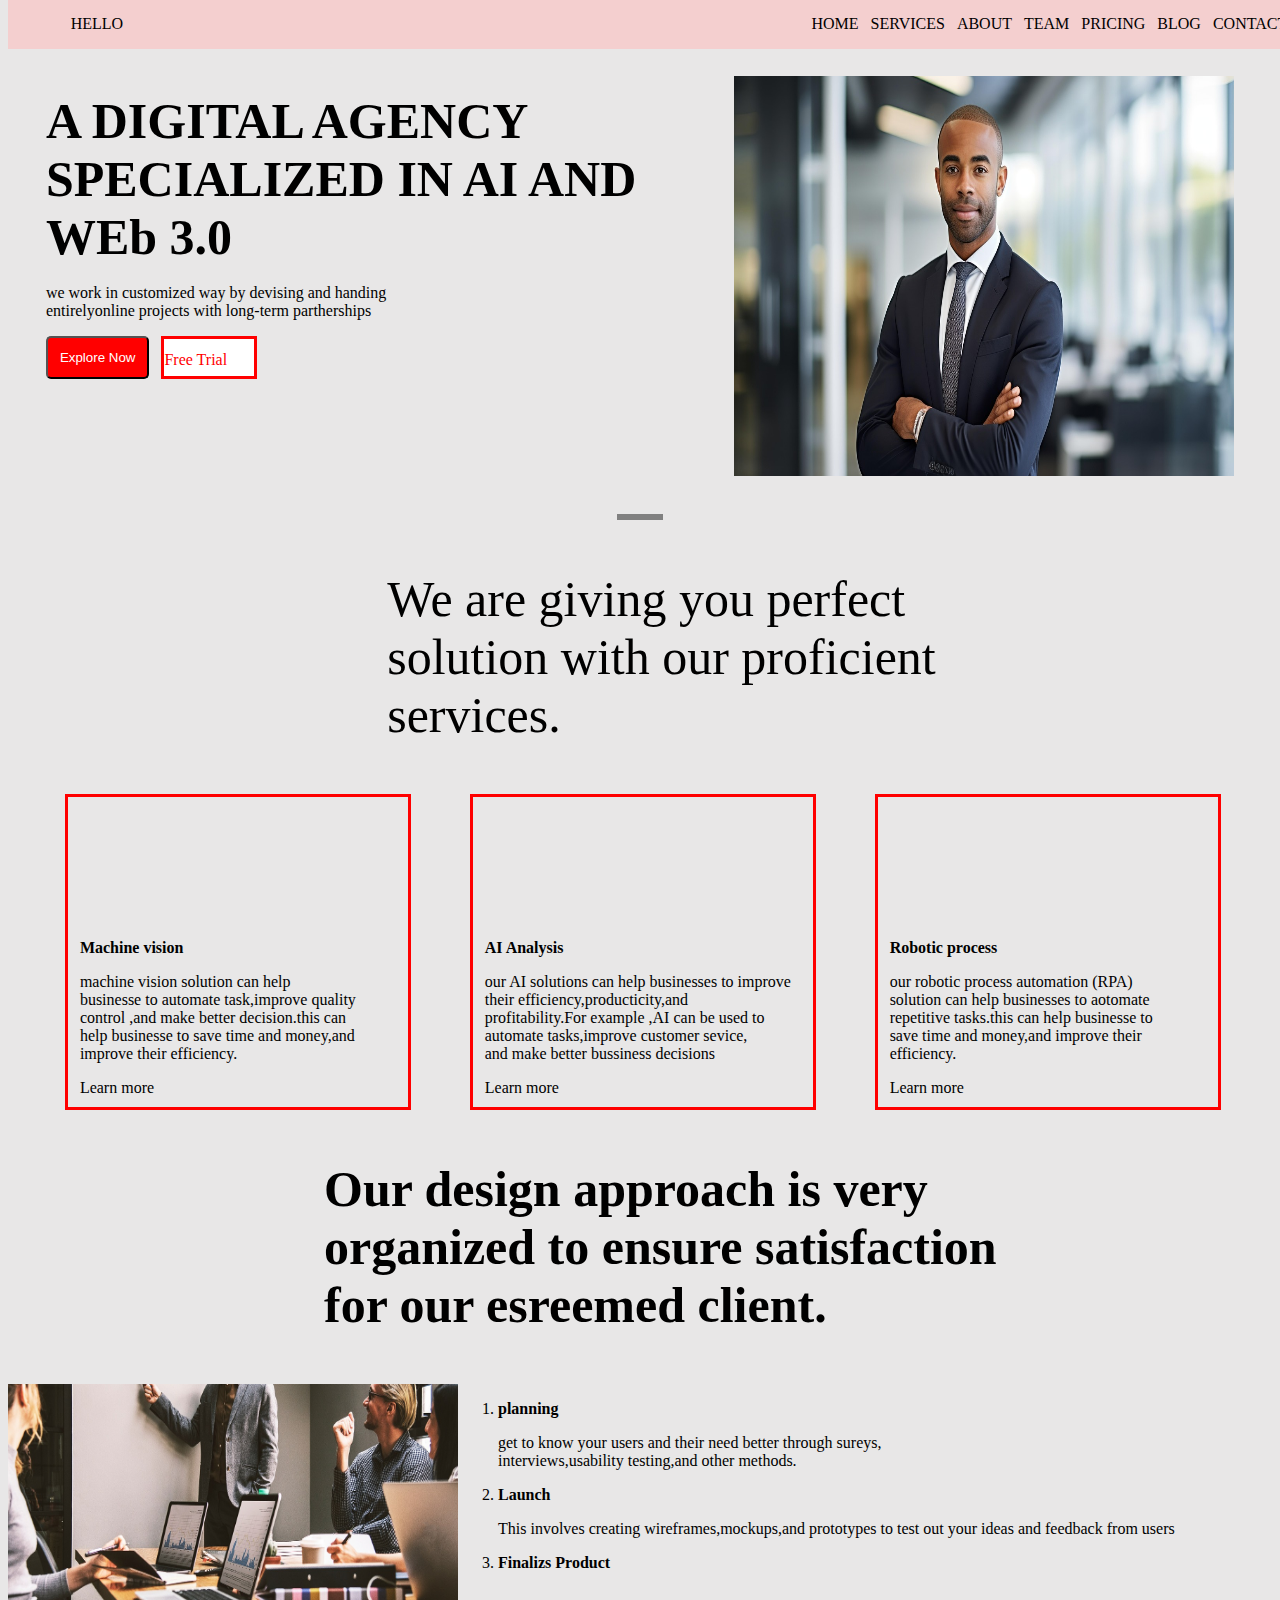
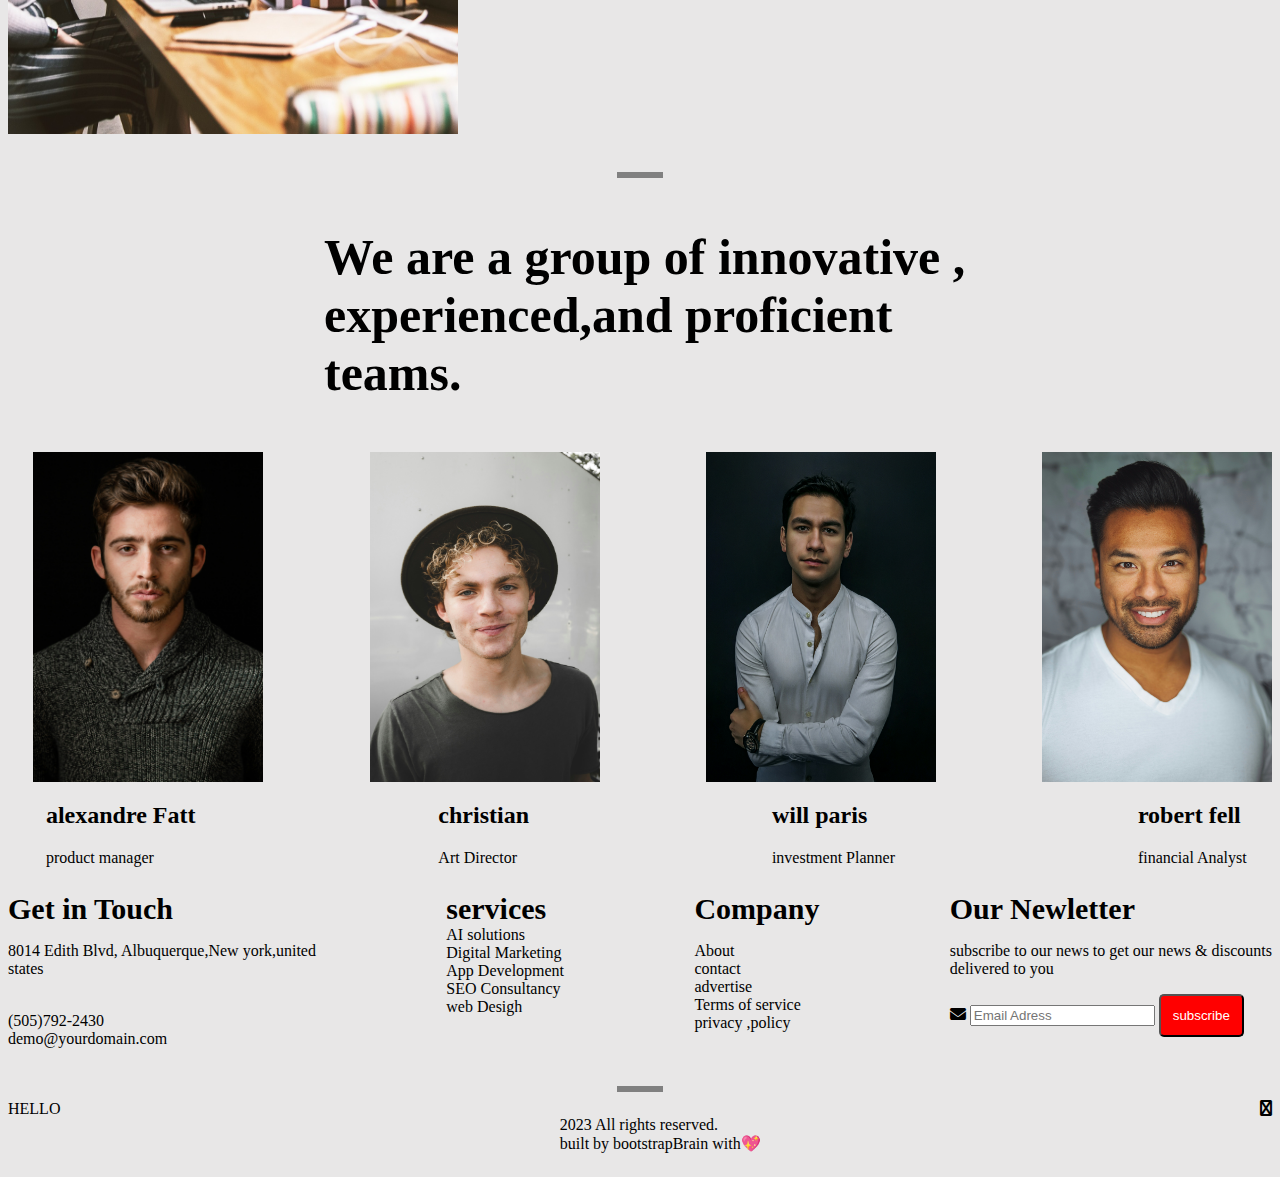
<file: index.html>
<!DOCTYPE html>
<html lang="en">

<head>
    <link rel="stylesheet" href="style.css">
    <meta charset="UTF-8">
    <meta name="viewport" content="width=device-width, initial-scale=1.0">
    <title>hello</title>
<link rel="stylesheet" href="https://cdnjs.cloudflare.com/ajax/libs/font-awesome/6.5.0/css/all.min.css">

</head>

<body>
    <nav>
        <div class="Hel">
            <p>HELLO</p>
        </div>
        <div class="navi">
            <ul>
                <span> Home</span>
                <span>Services</span>
                <span>About</span>
                <span> Team</span>
                <span>Pricing</span>
                <span> Blog</span>
                <span>Contact</span>
            </ul>

        </div>
    </nav>
    <div class="grand">
        <div class="intro">
            <p> <strong>A DIGITAL AGENCY <br>SPECIALIZED IN AI AND WEb 3.0</strong><br><br><span>we work in customized
                    way by devising and handing <br> entirelyonline projects with long-term
                    partherships</span> </p>
            <div class="btn">
                <div class="btn1">
                    <button>Explore Now</button>
                </div>
                <div class="btn2">
                    <a href="Free Trial">Free Trial</a>
                </div>
            </div>
        </div>
        <img src="image/amrulqays-business-8434761_1280.jpg" alt="" width="500" height="400">
    </div>

    </div>
    <hr>
    <div class="part2">
        <p>We are giving you perfect <br>solution with our proficient <br>services.</p>
    </div>


    <div class="sec">
        <fieldset>
            <p><strong>Machine vision </strong></p>
            <p>machine vision solution can help <br>businesse to automate task,improve quality <br>control ,and make
                better decision.this can <br>help businesse to save time and money,and <br>improve their efficiency.
                <br>
            </p>
            <span>Learn more</span>
        </fieldset>
        <fieldset>
            <p><strong>AI Analysis</strong></p>
            <p>our AI solutions can help businesses to improve their efficiency,producticity,and <br>profitability.For
                example ,AI can be used to automate tasks,improve customer sevice,<br>and make better bussiness
                decisions</p>
            <span>Learn more</span>
        </fieldset>
        <fieldset>
            <p><strong>Robotic process</strong></p>
            <p>our robotic process automation (RPA) <br>solution can help businesses to aotomate repetitive tasks.this
                can help businesse to <br>save time and money,and improve their <br>efficiency.</p>
            <span>Learn more</span>
        </fieldset>
    </div>
    <div class="txt">
        <p><strong>Our design approach is very <br> organized to ensure satisfaction <br> for our esreemed
                client.</strong></p>
    </div>
    <div class="eyes">
        <img src="image/image2.jpg" width=450 height="350" alt="">
        <ol>
            <li> <strong>planning </strong><br>
                <p>get to know your users and their need better through sureys, <br>interviews,usability testing,and
                    other methods. </p>
            </li>
            <li> <strong>Launch</strong><br>
                <p>This involves creating wireframes,mockups,and prototypes to test out your ideas and feedback from
                    users</p>
            </li>
            <li> <strong>Finalizs Product</strong> </li>
        </ol>
    </div>
    <hr>
    <div class="div4">
        <p><strong>We are a group of innovative , <br>experienced,and proficient <br>teams.</strong> </p>
    </div>
    <div class="img4">
        <img src="image/img1.jpg" width="230" height="330">
        <img src="image/img3.jpg" alt="Evavander Mac" width="230" height="330">

        <img src="image/img4.jpg" alt="Taytum Elia" width="230" height="330">

        <img src="image/img5.jpg" alt="Wylder Elio" width="230" height="330">
    </div>
    <div class="field">
        <div class="field1">
            <h2>alexandre Fatt</h2>
            <span>product manager</span>
        </div>
        <div class="field2">
            <h2>christian</h2>
            <span>Art Director</span>
        </div>
        <div class="field3">
            <h2>will paris</h2>
            <span>investment Planner</span>
        </div>
        <div class="field4">
            <h2>robert fell</h2>
            <span>financial Analyst</span>
        </div>

    </div>

    <div class="bottom">
        <div class="bottom1"> <strong>Get in Touch</strong> <br>
            <P>8014 Edith Blvd, Albuquerque,New york,united <br>states</P><br>(505)792-2430 <br>demo@yourdomain.com
        </div>
        <div class="bottom2"> <strong>services</strong><br>AI solutions <br>Digital Marketing <br>App Development
            <br>SEO Consultancy <br>web Desigh
        </div>
        <div class="bottom3"> <strong>Company</strong><br>
            <p>About <br>contact<br>advertise <br>Terms of service <br>privacy ,policy</p>
        </div>
        <div class="bottom4"><strong>Our Newletter</strong><br>
            <p>subscribe to our news to get our news & discounts <br>delivered to you</p>

            <i class="fa fa-solide fa-envelope"></i> <input type="text" placeholder="Email Adress">
            <button>subscribe</button>
        </div>
    </div>
    <hr>
    <footer>
        <div class="foot">
            <div class="logo">HELLO</div>
            <div class="footmid">
                <p>2023 All rights reserved. <br>built by bootstrapBrain with💖 </p>
            </div>
            <div class="footend">
<i class="fa fa-solide fa-twitter"></i>
            </div>
        </div>
    </footer>



</body>

</html>
</file>
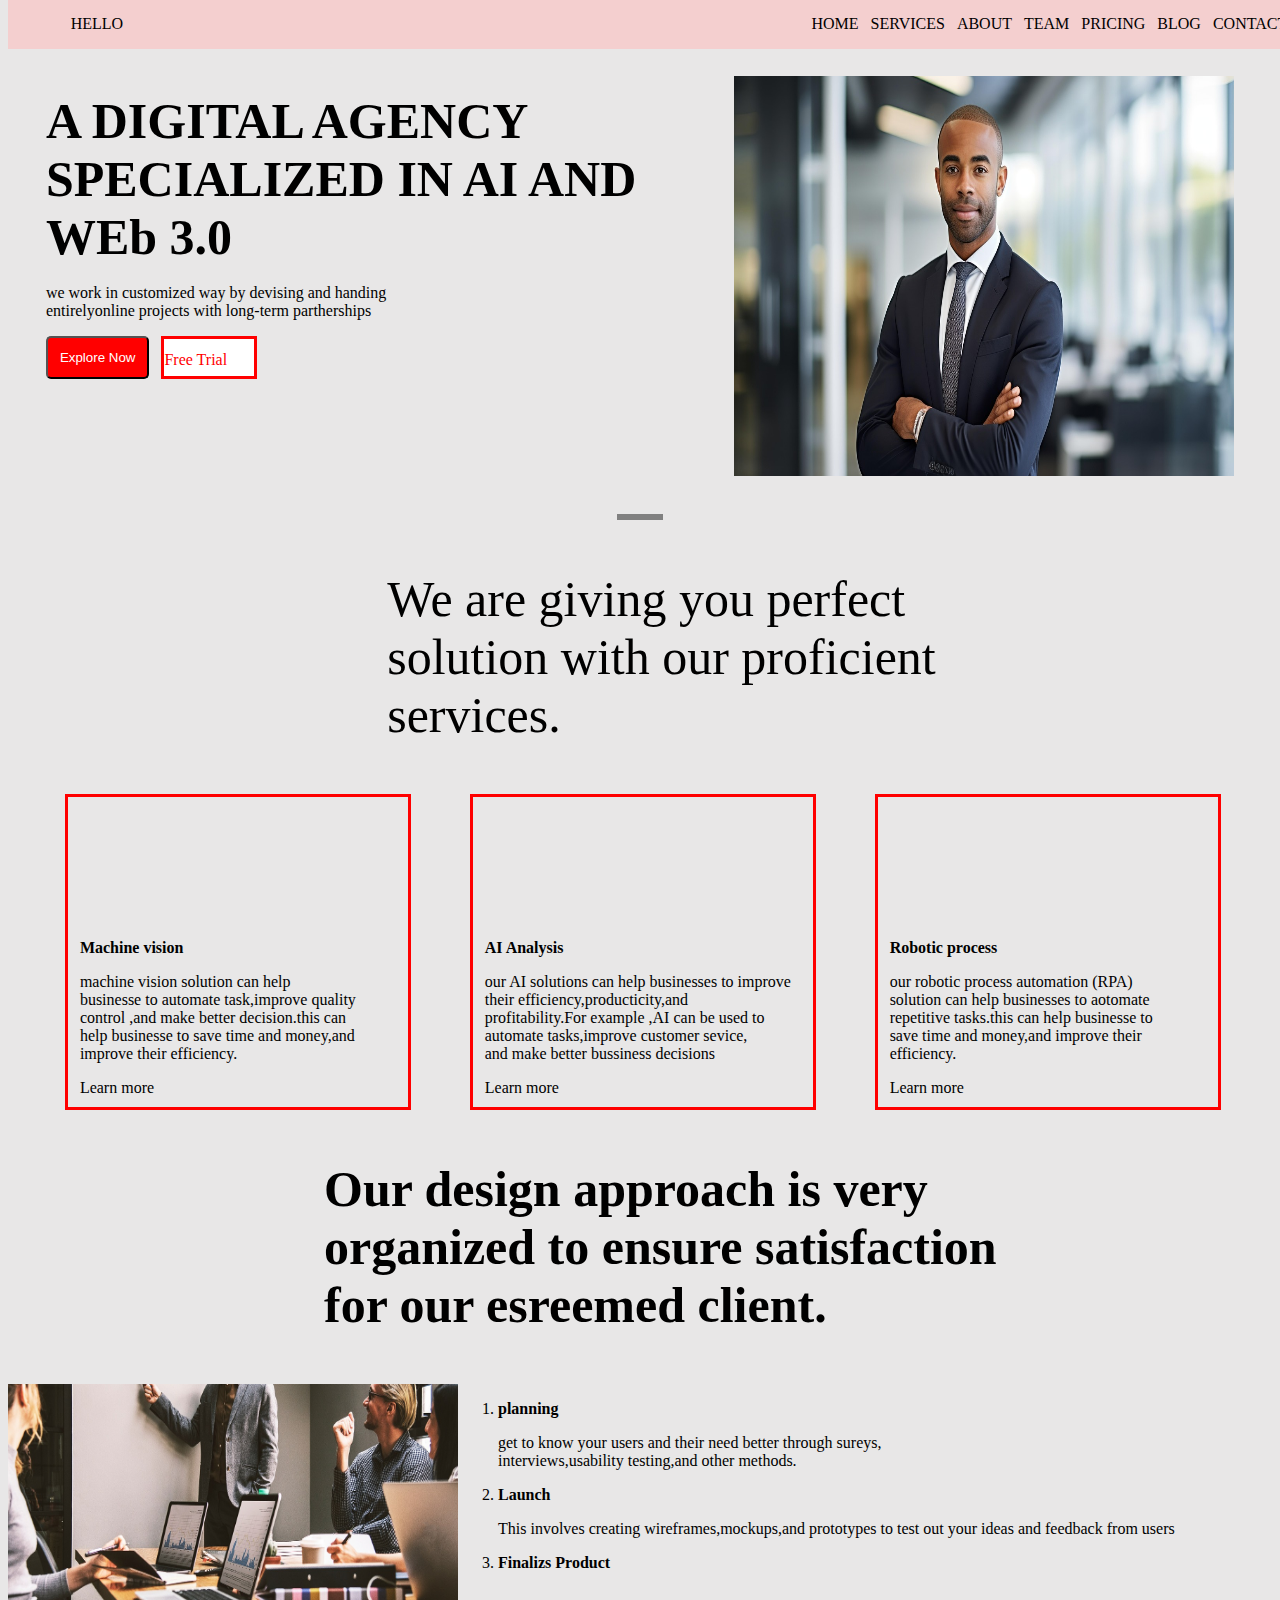
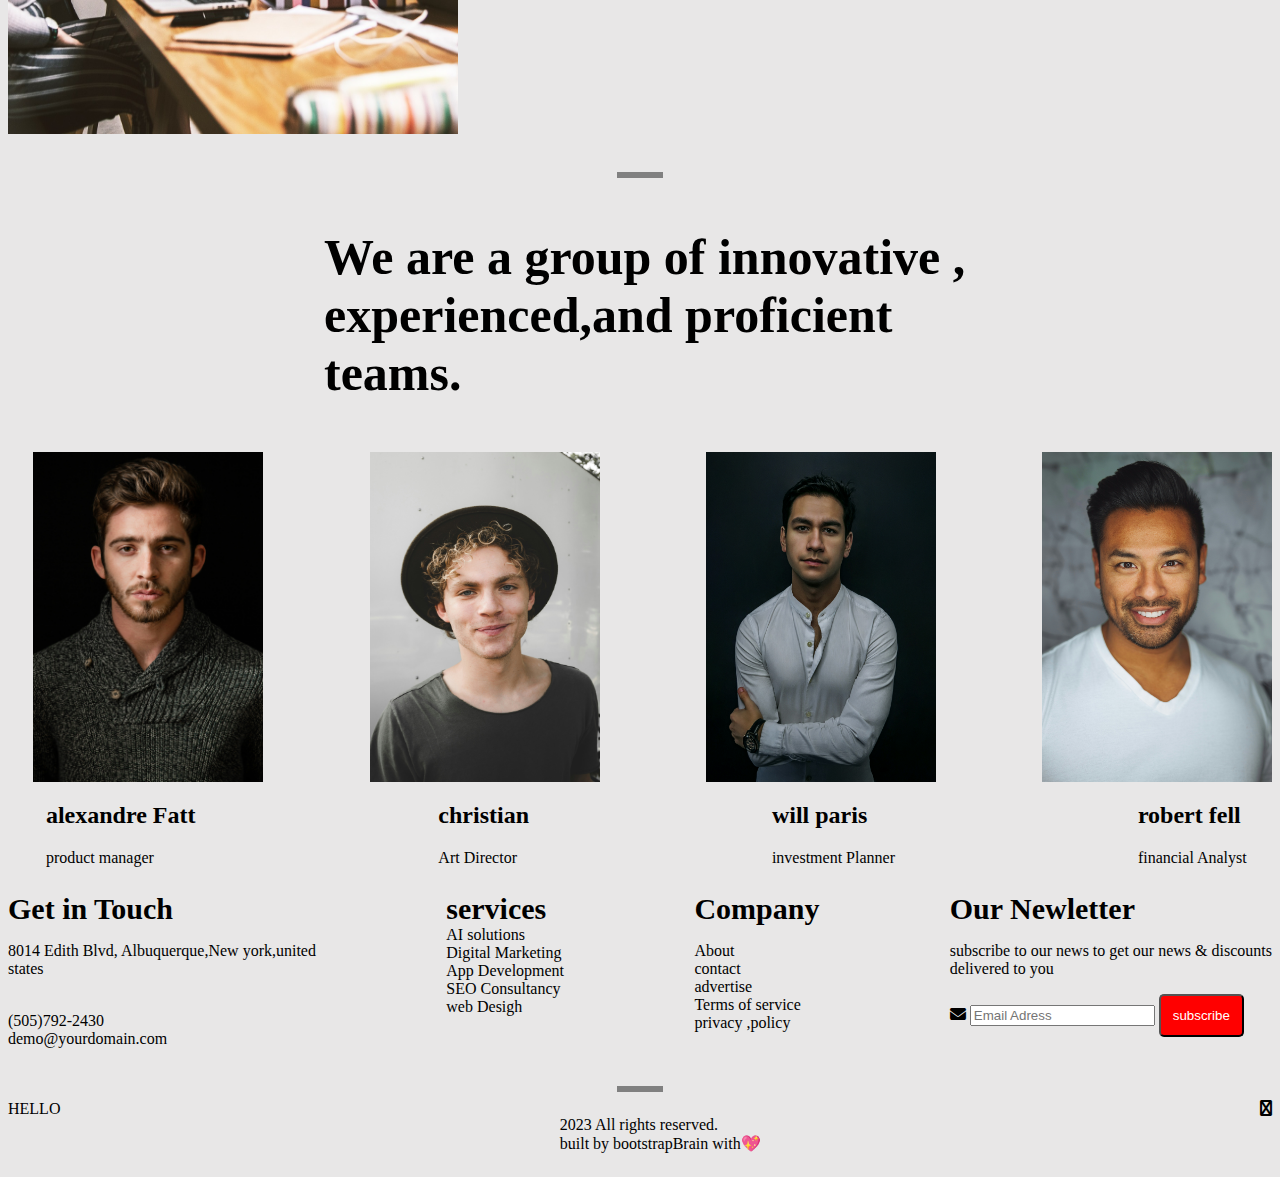
<file: page.html>
<!DOCTYPE html>
<html lang="en">

<head>
    <link rel="stylesheet" href="style.css">
    <meta charset="UTF-8">
    <meta name="viewport" content="width=device-width, initial-scale=1.0">
    <title>hello</title>
<link rel="stylesheet" href="https://cdnjs.cloudflare.com/ajax/libs/font-awesome/6.5.0/css/all.min.css">

</head>

<body>
    <nav>
        <div class="Hel">
            <p>HELLO</p>
        </div>
        <div class="navi">
            <ul>
                <span> Home</span>
                <span>Services</span>
                <span>About</span>
                <span> Team</span>
                <span>Pricing</span>
                <span> Blog</span>
                <span>Contact</span>
            </ul>

        </div>
    </nav>
    <div class="grand">
        <div class="intro">
            <p> <strong>A DIGITAL AGENCY <br>SPECIALIZED IN AI AND WEb 3.0</strong><br><br><span>we work in customized
                    way by devising and handing <br> entirelyonline projects with long-term
                    partherships</span> </p>
            <div class="btn">
                <div class="btn1">
                    <button>Explore Now</button>
                </div>
                <div class="btn2">
                    <a href="Free Trial">Free Trial</a>
                </div>
            </div>
        </div>
        <img src="image/amrulqays-business-8434761_1280.jpg" alt="" width="500" height="400">
    </div>

    </div>
    <hr>
    <div class="part2">
        <p>We are giving you perfect <br>solution with our proficient <br>services.</p>
    </div>


    <div class="sec">
        <fieldset>
            <p><strong>Machine vision </strong></p>
            <p>machine vision solution can help <br>businesse to automate task,improve quality <br>control ,and make
                better decision.this can <br>help businesse to save time and money,and <br>improve their efficiency.
                <br>
            </p>
            <span>Learn more</span>
        </fieldset>
        <fieldset>
            <p><strong>AI Analysis</strong></p>
            <p>our AI solutions can help businesses to improve their efficiency,producticity,and <br>profitability.For
                example ,AI can be used to automate tasks,improve customer sevice,<br>and make better bussiness
                decisions</p>
            <span>Learn more</span>
        </fieldset>
        <fieldset>
            <p><strong>Robotic process</strong></p>
            <p>our robotic process automation (RPA) <br>solution can help businesses to aotomate repetitive tasks.this
                can help businesse to <br>save time and money,and improve their <br>efficiency.</p>
            <span>Learn more</span>
        </fieldset>
    </div>
    <div class="txt">
        <p><strong>Our design approach is very <br> organized to ensure satisfaction <br> for our esreemed
                client.</strong></p>
    </div>
    <div class="eyes">
        <img src="image/image2.jpg" width=450 height="350" alt="">
        <ol>
            <li> <strong>planning </strong><br>
                <p>get to know your users and their need better through sureys, <br>interviews,usability testing,and
                    other methods. </p>
            </li>
            <li> <strong>Launch</strong><br>
                <p>This involves creating wireframes,mockups,and prototypes to test out your ideas and feedback from
                    users</p>
            </li>
            <li> <strong>Finalizs Product</strong> </li>
        </ol>
    </div>
    <hr>
    <div class="div4">
        <p><strong>We are a group of innovative , <br>experienced,and proficient <br>teams.</strong> </p>
    </div>
    <div class="img4">
        <img src="image/img1.jpg" width="230" height="330">
        <img src="image/img3.jpg" alt="Evavander Mac" width="230" height="330">

        <img src="image/img4.jpg" alt="Taytum Elia" width="230" height="330">

        <img src="image/img5.jpg" alt="Wylder Elio" width="230" height="330">
    </div>
    <div class="field">
        <div class="field1">
            <h2>alexandre Fatt</h2>
            <span>product manager</span>
        </div>
        <div class="field2">
            <h2>christian</h2>
            <span>Art Director</span>
        </div>
        <div class="field3">
            <h2>will paris</h2>
            <span>investment Planner</span>
        </div>
        <div class="field4">
            <h2>robert fell</h2>
            <span>financial Analyst</span>
        </div>

    </div>

    <div class="bottom">
        <div class="bottom1"> <strong>Get in Touch</strong> <br>
            <P>8014 Edith Blvd, Albuquerque,New york,united <br>states</P><br>(505)792-2430 <br>demo@yourdomain.com
        </div>
        <div class="bottom2"> <strong>services</strong><br>AI solutions <br>Digital Marketing <br>App Development
            <br>SEO Consultancy <br>web Desigh
        </div>
        <div class="bottom3"> <strong>Company</strong><br>
            <p>About <br>contact<br>advertise <br>Terms of service <br>privacy ,policy</p>
        </div>
        <div class="bottom4"><strong>Our Newletter</strong><br>
            <p>subscribe to our news to get our news & discounts <br>delivered to you</p>

            <i class="fa fa-solide fa-envelope"></i> <input type="text" placeholder="Email Adress">
            <button>subscribe</button>
        </div>
    </div>
    <hr>
    <footer>
        <div class="foot">
            <div class="logo">HELLO</div>
            <div class="footmid">
                <p>2023 All rights reserved. <br>built by bootstrapBrain with💖 </p>
            </div>
            <div class="footend">
<i class="fa fa-solide fa-twitter"></i>
            </div>
        </div>
    </footer>



</body>

</html>
</file>
<file: style.css>
body{
    

    background-color:rgb(232, 231, 231)
}
ul  {
    display: flex;
    gap: 12px;
    margin-right: 4%;
    text-transform: uppercase;
    
}
nav{
    display: flex;
    justify-content: space-between;
    background-color: rgb(244, 207, 207);
    position: fixed;
    margin-top: -6%;
    width: 99%;
    padding-left: 12px;
    padding-right: 16px;
}
.Hel  {
    margin-left: 4%;
}
button{
    color:white;
    background-color: red;
    border-radius: 5px;
    padding: 12px;
}
.btn{
display: flex;
gap: 12px;
}
.hel span ::first-letter {
    color: red;
    border-radius: 50%;
    
}
.grand{
    display: flex;justify-content: space-between;
    margin-top: 6%;
    margin-left: 3%;
    margin-right: 3%;
}
.btn2{
    background-color: white;
}
.intro strong{
    font-size: 50px;
    margin-top: 3px;
}
.btn2 {
    border:solid 3px red;
    width: 90px;
    padding-top: 12px;
    background-color:white;
    text-decoration: none;
        

}
.part2{
    font-size: 50px;
    margin-left: 30%;
}
fieldset{
width: 25%;
border: solid red;
margin-left: 4.5%;
padding-top: 10%;
}
.sec{
    display: flex;
    gap: -1px;
}
.txt{
    font-size: 50px;
    margin-left: 25%;
}
.eyes{
    display: flex;
}
.div4{
    font-size: 50px;
    margin-left: 25%;
}
.img4{
    margin-left: 2%;
    display: flex;
    justify-content:space-between ;

}
.field{
    display: flex;
    justify-content: space-between;
}
.field1{
margin-left: 3%;
}
.field4{
    margin-right: 2%;
}
.bottom{
    display: flex;justify-content: space-between;
    margin-top: 2%;
}
.foot{
    display: flex;justify-content: space-between;
}
hr{
    width: 40px;
    border: solid;
    margin-top: 3%;
}
a{
    text-decoration: none;
    color: red;
    
}
.bottom strong{
    font-size: 30px;
}
</file>
